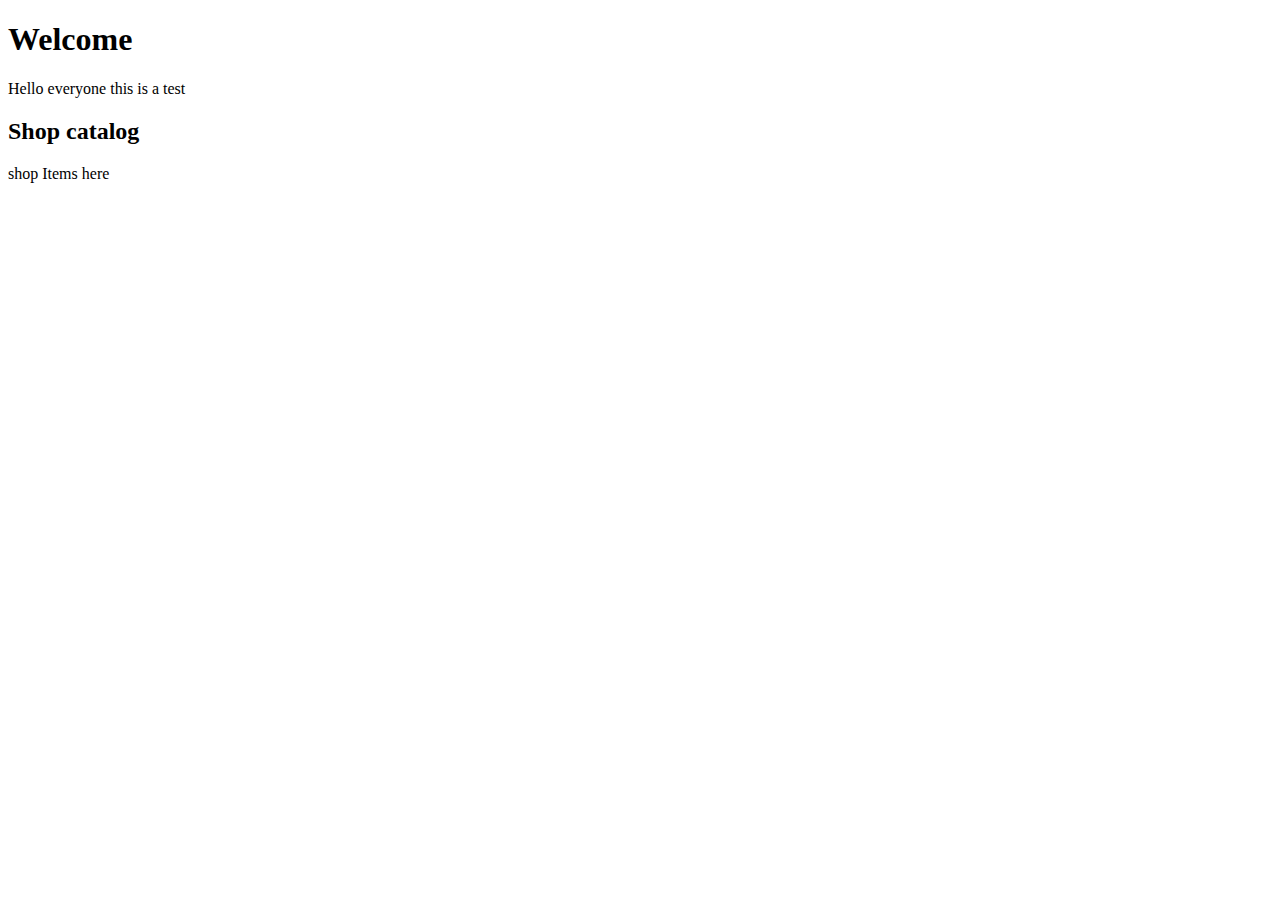
<file: index.html>
<!DOCTYPE html>
<html>
<head>
<title>Test website</title>
</head>
<body>
<h1>Welcome</h1>
<p>Hello everyone this is a test</p>

<h2>Shop catalog</h2>
<p>shop Items here</p>
</body>
</html>
</file>
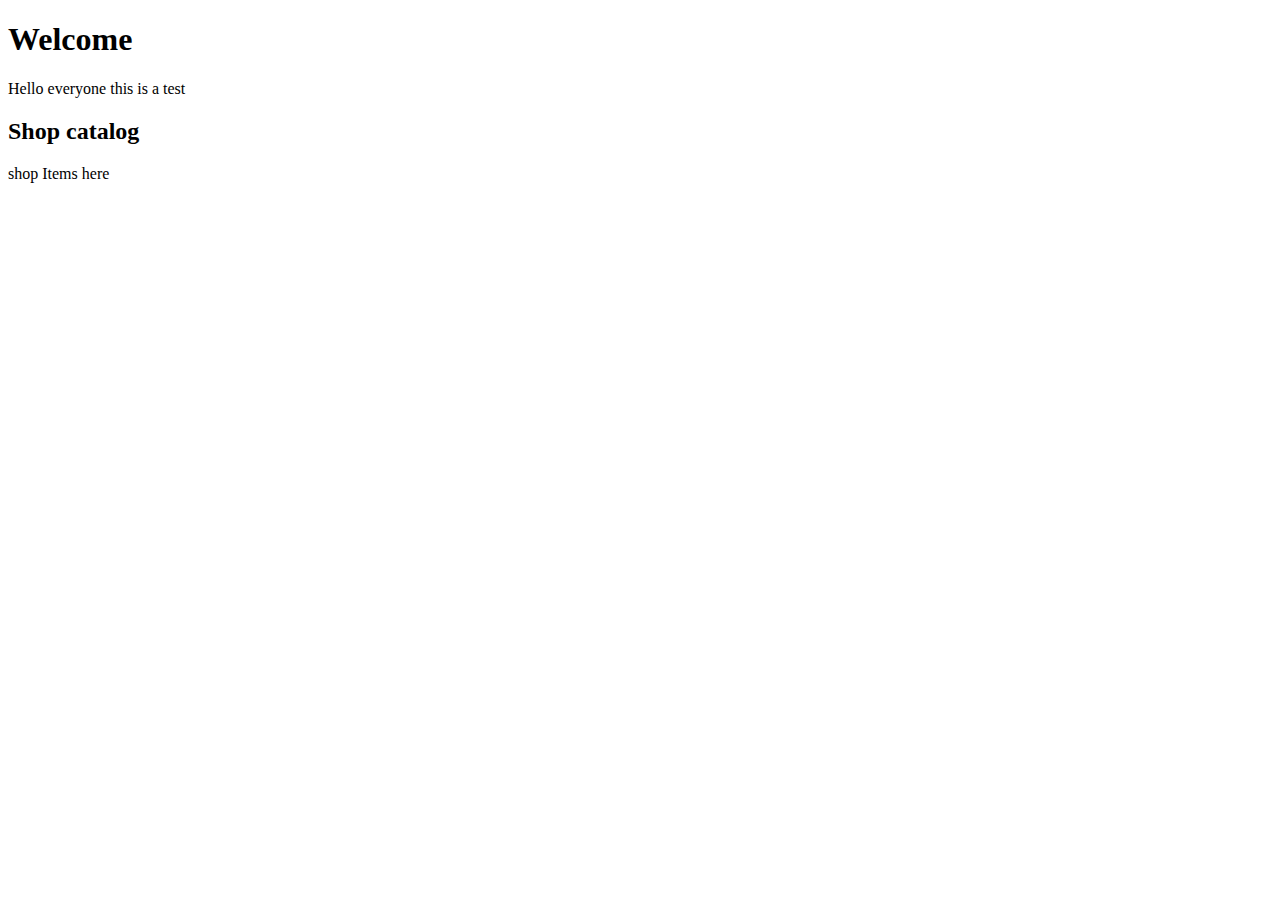
<file: home.html>
<!DOCTYPE html>
<html>
<head>
<title>Test website</title>
</head>
<body>
<h1>Welcome</h1>
<p>Hello everyone this is a test</p>

<h2>Shop catalog</h2>
<p>shop Items here</p>
</body>
</html>
</file>
